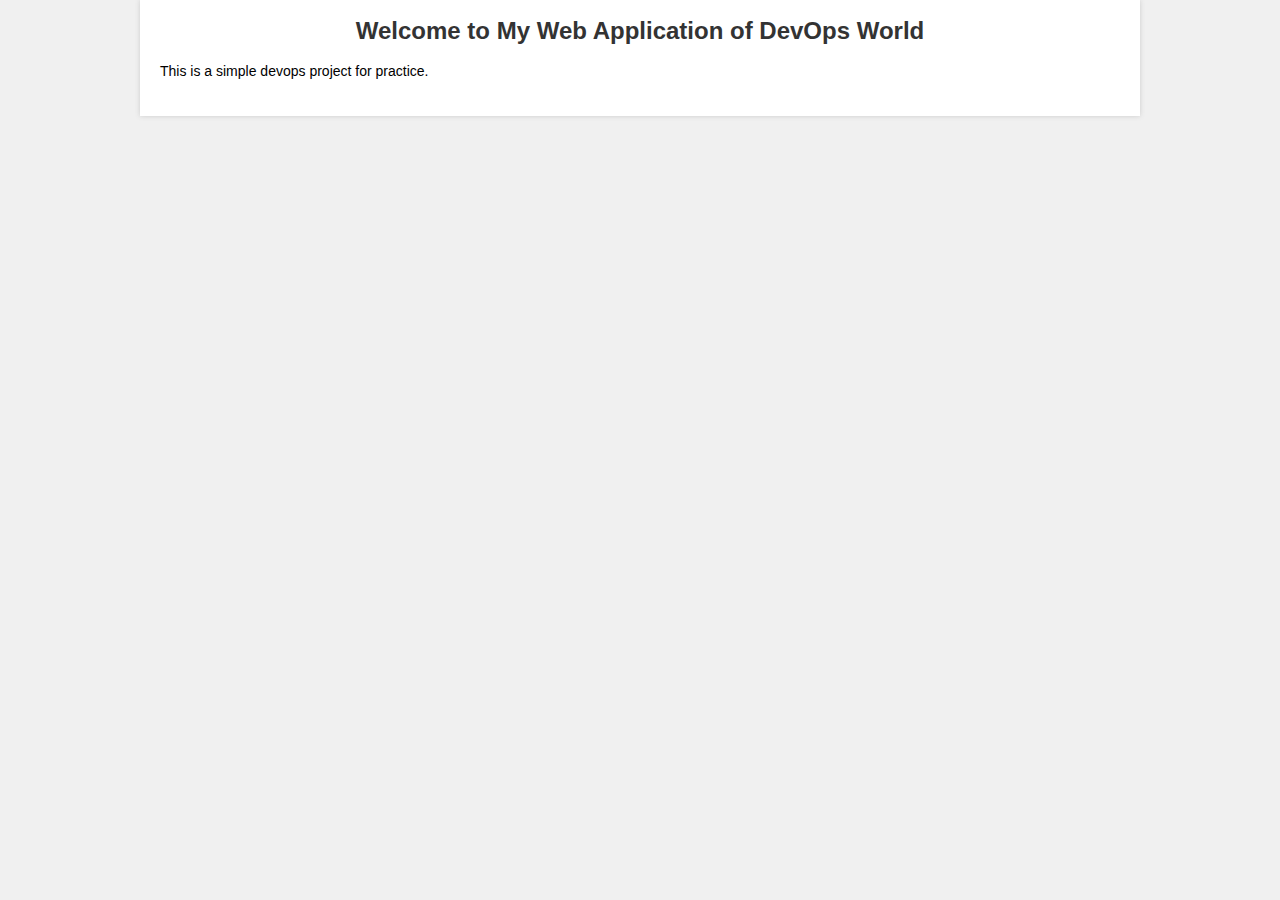
<file: mywebapp/index.html>
<!DOCTYPE html>
<html>
<head>
	<title>My Web Application</title>
	<style>
		body {
			font-family: Arial, sans-serif;
			font-size: 14px;
			line-height: 1.5em;
			margin: 0;
			padding: 0;
			background-color: #f0f0f0;
		}
		.container {
			max-width: 960px;
			margin: 0 auto;
			padding: 20px;
			background-color: #fff;
			box-shadow: 0 0 5px #ccc;
		}
		h1 {
			font-size: 24px;
			font-weight: bold;
			margin: 0 0 20px;
			color: #333;
			text-align: center;
		}
	</style>
</head>
<body>
	<div class="container">
			<h1>Welcome to My Web Application of DevOps World</h1>
			<p>This is a simple devops project for practice.</p>
	</div>
</body>
</html>
</file>
